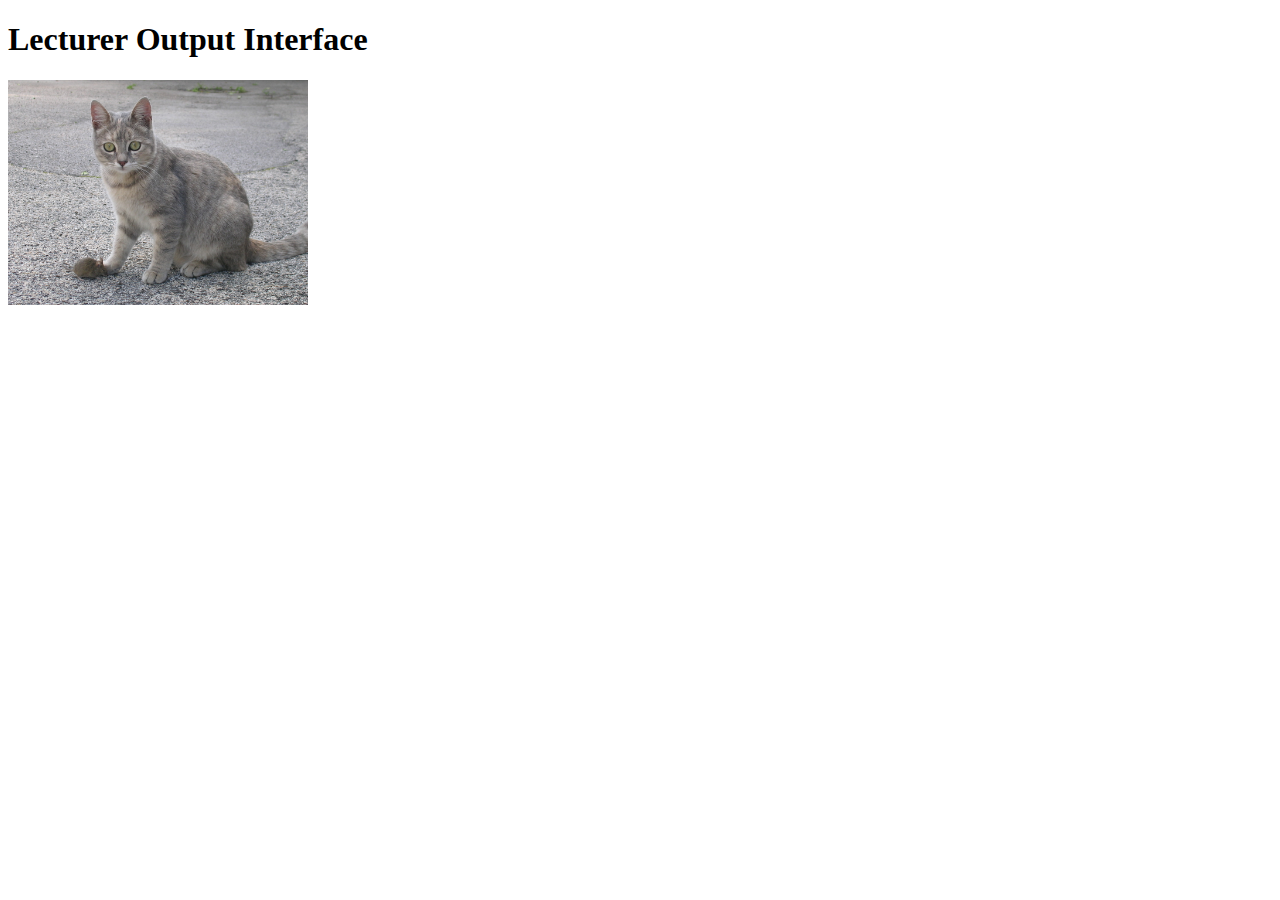
<file: ProjectTemplate/gui.html>
<!DOCTYPE html>
<html>
<head>
<title>GUI</title>
<script type="text/javascript" src="gui.js"></script>
</head>
<body>

<h1>Lecturer Output Interface</h1>

<div id="counter"></div>
<div id="mytext"></div>

<img src="cat.jpg" width="300" id="animal" alt="cat"/>

</body>
</html>
</file>
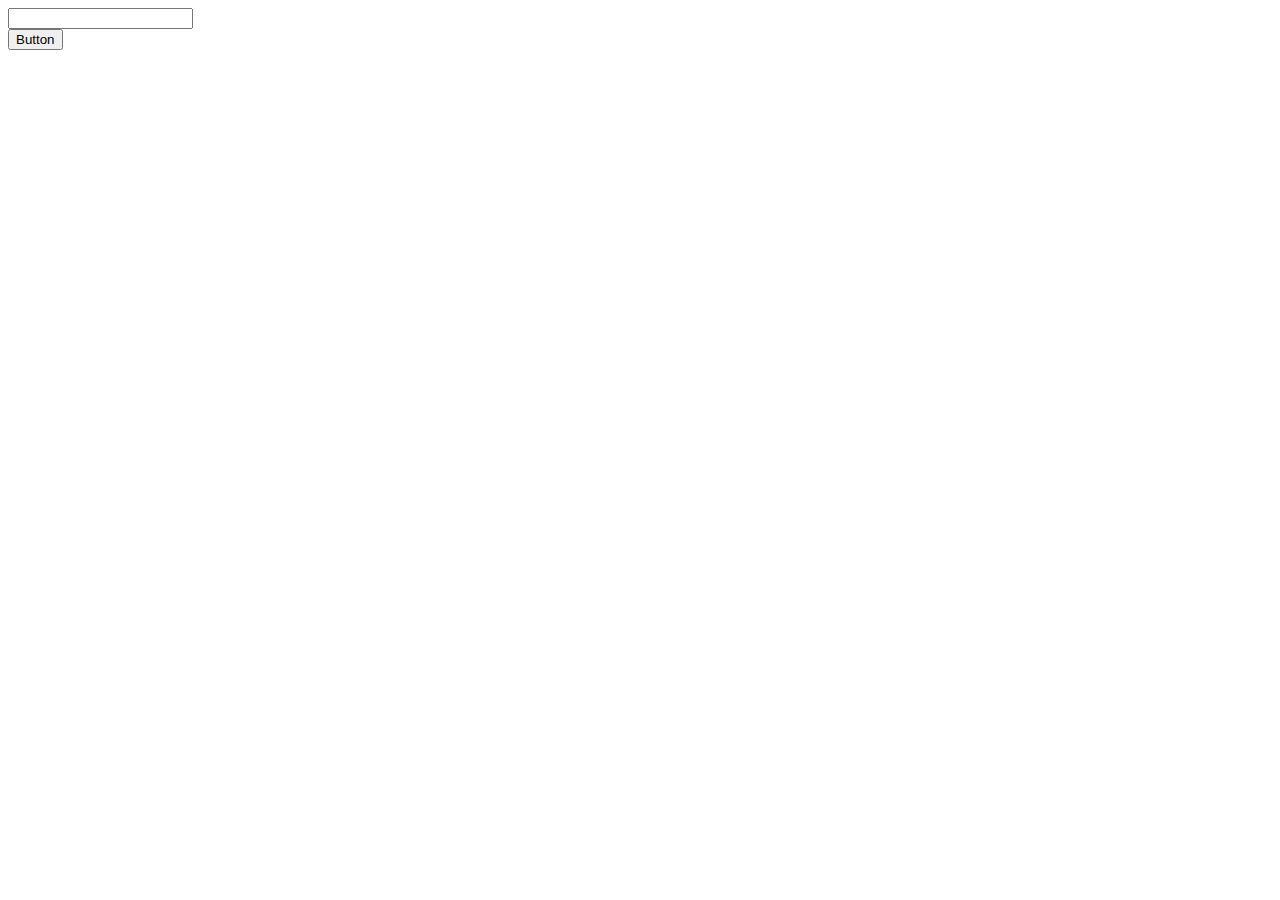
<file: ProjectTemplate/testput0.html>
<!DOCTYPE html>
<html>
<head>
<title>Test Put (update existing document)</title>
<script type="text/javascript">
    var dburl = "http://127.0.0.1:5984/gmci/";
    var http = new XMLHttpRequest();

    http.onreadystatechange = function() {
        console.log("onreadystatechange: " + http.readyState + ", " +  http.status);
        console.log(http.responseText);
        if (http.readyState == 4) {
            if (http.status == 200) {
                var response = JSON.parse(http.responseText);
                processResponse(response);
            }
        }
    };

    function get(name) {
        http.open("GET", dburl + name, false);
        http.send();
    }

    function processResponse(response) {
        console.log("response: " + response);
        console.log("response: " + JSON.stringify(response));
        http.open("PUT", dburl + response._id, false);
        http.setRequestHeader("Content-type", "application/json");
        var value = document.getElementById(response._id).value;
        response["value"] = value; // update value
        var newDoc = JSON.stringify(response);
        http.send(newDoc);
    }

    function put(id, doc) {
        http.open("PUT", dburl + id, false);
        http.setRequestHeader("Content-type", "application/json");
        var docAsString = JSON.stringify(doc);
        http.send(docAsString);
    }
</script>
</head>
<body>

<form>
  <input type="text" name="mytext" id="mytext" oninput="get('mytext')"><br/>
  <input type="button" value="Button" onclick="put('text2', { '_id': 'text2', 'value': 'bla' })"><br/>
</form> 

</body>
</html>
</file>
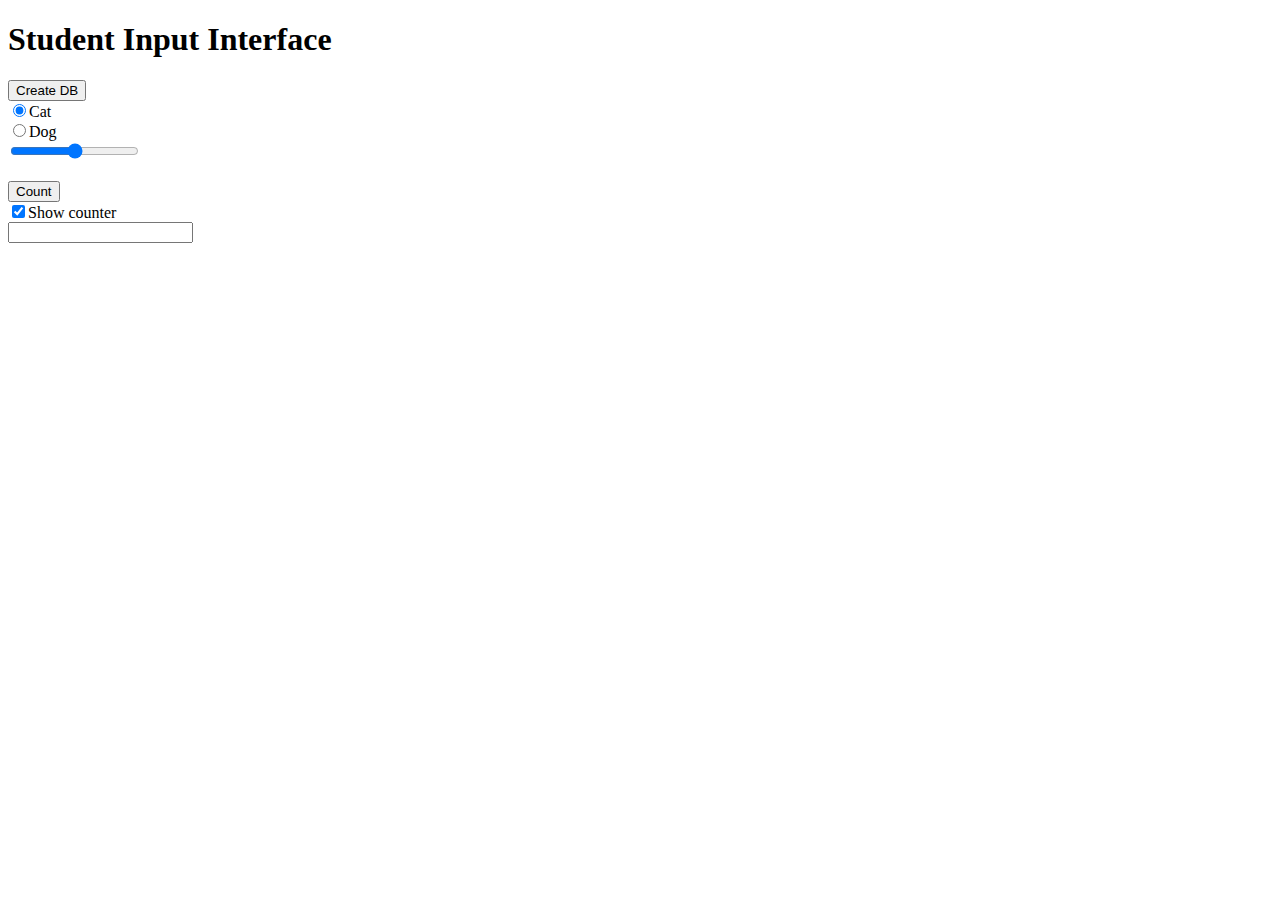
<file: ProjectTemplate/woz.html>
<!DOCTYPE html>
<html>
<head>
<title>WoZ</title>
<script type="text/javascript" src="woz.js"></script>
</head>
<body>

<h1>Student Input Interface</h1>

<form>
  <input type="button" value="Create DB" id="create" onclick="createDB();"><br/>
</form> 

<form>
  <!-- http://www.w3schools.com/tags/ref_eventattributes.asp -->
  <input type="radio" name="animalImage" value="cat.jpg" onclick="set('animal');" checked>Cat<br/>
  <input type="radio" name="animalImage" value="dog.jpg" onclick="set('animal');">Dog<br/>
  <input type="range" id="animalWidth" min="10" max="500" onchange="set('animal');" oninput="set('animal');"><br/>
</form> 

<br/>

<form>
  <input type="button" value="Count" id="counter" onclick="set('counter');"><br/>
  <input type="checkbox" checked id="showCounter" onclick="set('showCounter');">Show counter<br/>
  <input type="text" name="mytext" id="mytext" oninput="set('mytext')"><br/>
</form> 

</body>
</html>
</file>
